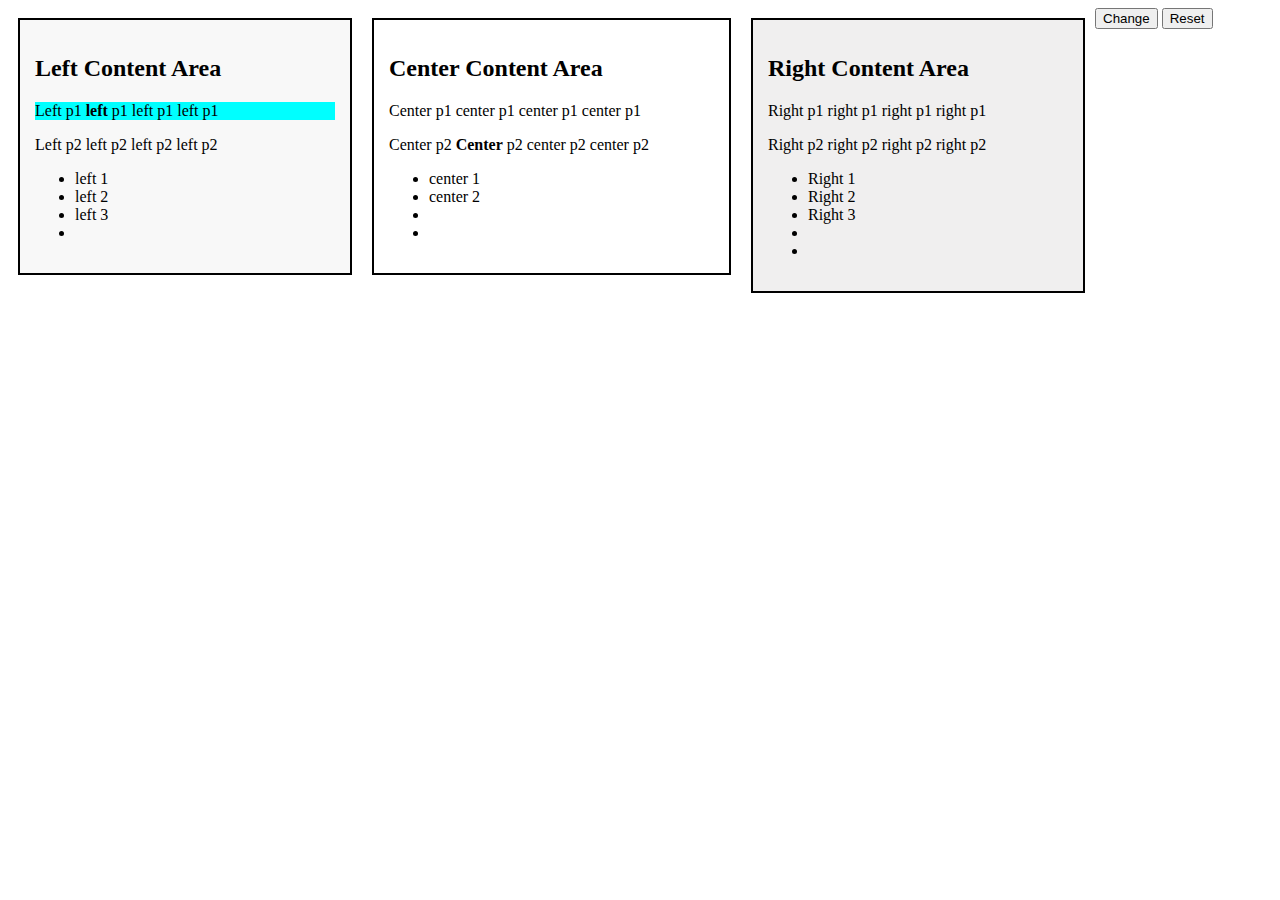
<file: J_Query/index.html>
<!DOCTYPE html>
<html lang="en">
<head>
    <meta charset="UTF-8">
    <meta name="viewport" content="width=device-width, initial-scale=1.0">
    <meta http-equiv="X-UA-Compatible" content="ie=edge">
    <title>Learn J-Query</title>

    <!-- CSS -->
    <link rel="stylesheet" href="style.css" type="text/css">
</head>
<body>
    <div id="left">
        <h2>Left Content Area</h2>
        <p class="firstParagraph" >Left p1 <b>left</b> p1 left p1 left p1</p>
        <p>Left p2 left p2 left p2 left p2</p>
        <ul>
            <li>left 1</li>
            <li>left 2</li>
            <li>left 3</li>
            <li></li>
        </ul>
    </div>

    <div id="center">
        <h2>Center Content Area</h2>
        <p>Center p1 center p1 center p1 center p1</p>
        <p>Center p2 <b>Center</b> p2 center p2 center p2</p>
        <ul>
            <li>center 1</li>
            <li>center 2</li>
            <li></li>
            <li></li>
        </ul>
    </div>

    <div id="right">
        <h2>Right <b>Content</b> Area</h2>
        <p>Right p1 right p1 right p1 right p1</p>
        <p>Right p2 right p2 right p2 right p2</p> 
        <ul>
            <li>Right 1</li>
            <li>Right 2</li>
            <li>Right 3</li>
            <li></li>
            <li></li>
        </ul>  
    </div>

    <div id="btn">
        <button id="hide">Change</button>
        <button id="show">Reset</button>
    </div>
    
    <script src="jquery-3.4.1.slim.js"></script>
    <script>
        // ready -> wait until page load finished
        // $ -> call jquery function
        $(document).ready(function()
        {
            $("#hide").click(function()
            {
                // // #     -> id
                // // .     -> class
                // // ("")  -> selector
                // // Hidden according id = "right" and "center"
                // $("#right, #center").hide();
                // *******************************************************************************

                //                 // Selector pick element
                // Selector -> https://www.w3schools.com/jquery/jquery_ref_selectors.asp
                // // Hidden paragraph 1 from div with id = "right"
                // $("#right p:first").hide();

                // // Hidden div with index even (even %2 == 0)
                // $("div:even").hide();

                // // Hidden all paragraph are contains with text = "p1"
                // // inside contains() must ''
                // $("p:contains('p1')").hide();

                // // Hidden all paragraph are have bold atribut <b>
                // $("p:has(b)").hide();

                // // Hidden ul li queue 2 in div queue 1 (queue begin from 1 not like index)
                // ul li:nth-child(2) -> child from li queue second  
                // $("div:first ul li:nth-child(2)").hide();

                // // Hidden al li who didn't have value
                // $("li:empty").hide();

                // // Hidden div queue 2 in body
                // $("body div:nth-child(2)").hide();
                // *******************************************************************************

                //                 // Selector except elemen
                // // Hidden all div except div with id = "btn"
                // $("div:not(#btn)").hide();
                // *******************************************************************************

                                    // CSS Method
                // // Single
                // $("#center").css("color", "red");

                // // Multiple
                // $("#center").css({
                //     "border"    : "solid 2px red",
                //     "color"     : "blue"
                // });
                // *******************************************************************************

                                  // The HTML and Text Method
                // html() -> treats the content as HTML
                // text() -> treats the content as text
            
                // Find id = "center" and find inside paragraph are contains text "p2" -> replace with all text with text "test"
                // $("#center p:contains('p2')").text("Test");

                // Find id = "center" and find inside paragraph are contains text "p2" -> replace with all text with text "test" and make format (paragraph <p> to tittle <h2>)
                // $("#center p:contains('p2')").html("<h2>Test</h2>");
                // *******************************************************************************


                                        // Chaining Methods
                // Setting css color = red and border = solid 2px blue
                // $("#left").css("color", "red").css("border", "solid 2px blue");
                // *******************************************************************************

                
                                    // Add and Remove classes
                // Find the first paragraph and remove class that paragraph
                $("p:first").removeClass();
 
                // Find the last paragraph and add class that paragraph -> "lastParagraph"
                $("p:last").addClass("lastParagraph");
                // *******************************************************************************

            });
            $("#show").click(function()
            {
                // // Show according id = "right" and "center"
                // $("#right, #center").show();
                // *******************************************************************************

                //                 // Selector pick element
                // Selector -> https://www.w3schools.com/jquery/jquery_ref_selectors.asp
                // // Show paragraph 1 from div with id = "right"
                // $("#right p:first").show();

                // // Show div with index even (even %2 == 0)
                // $("div:even").show(); 

                // // Show all paragraph are contains with text = "p1"
                // // inside contains() must ''
                // $("p:contains('p1')").show();

                // // Hidden all paragraph are have bold atribut <b>
                // $("p:has(b)").show();

                // // Show ul li queue 2 in div queue 1 (queue begin from 1 not like index)
                // ul li:nth-child(2) -> child from li queue second 
                // $("div:first ul li:nth-child(2)").show();

                // // Show al li who didn't have value
                // $("li:empty").show();

                // // Hidden div queue 2 in body
                // $("body div:nth-child(2)").show();
                // *******************************************************************************

                //                 // Selector except elemen
                // // Show all div except div with id = "btn"
                // $("div:not(#btn)").show();
                // *******************************************************************************

                                    // CSS Method
                // // Single
                // $("#center").css("color", "black");

                // // Multiple
                // $("#center").css({
                //     "border"    : "solid 2px black",
                //     "color"     : "black"
                // });
                // *******************************************************************************

                                    // The HTML and Text Method
                // html() -> treats the content as HTML
                // text() -> treats the content as text
                
                                    // Add and Remove classes
                // Find the last paragraph and remove class that paragraph
                $("p:last").removeClass();
 
                // Find the first paragraph and add class that paragraph -> "firstParagraph"
                $("p:first").addClass("firstParagraph");
                // *******************************************************************************

            });
        });
    </script>
</body>
</html>
</file>
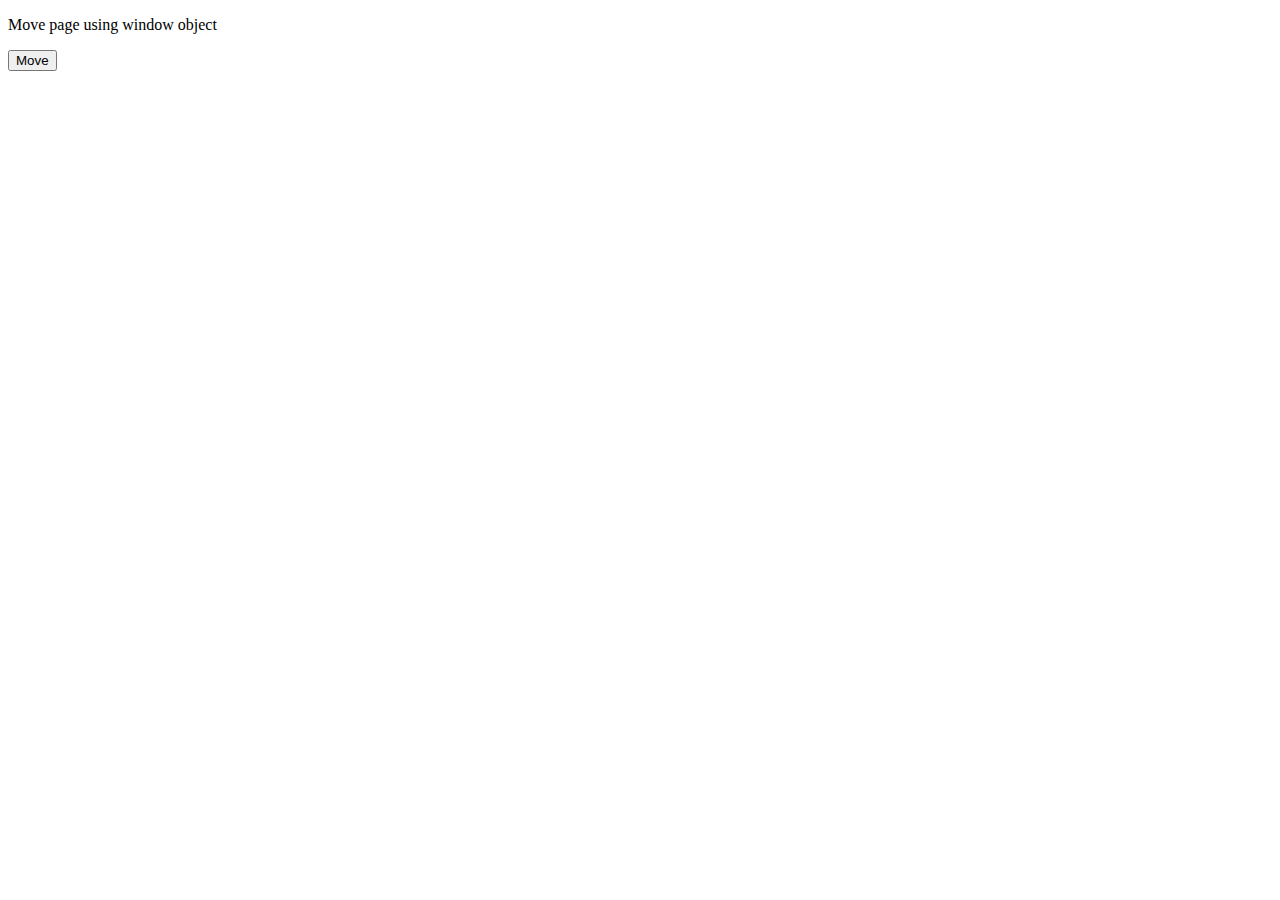
<file: 1_test.html>
<!DOCTYPE html>
<html lang="en">
<head>
    <meta charset="UTF-8">
    <meta name="viewport" content="width=device-width, initial-scale=1.0">
    <meta http-equiv="X-UA-Compatible" content="ie=edge">
    <title>Document</title>
    <script src="3_javascript.js">
        // simple Javascript
        // document.write("Hello world");
    </script>
</head>
<body></body>

    <!-- <p id="paragraf-1">Some text to test (paragraf-1)</p>
    <p id="paragraf-2">Some text to test (paragraf-2)</p>
    <p id="paragraf-3">Some text to test (paragraf-3)</p>
    <p id="paragraf-4">Some text to test (paragraf-4)</p> -->

    <!-- <p class="parag">Get Element by class name - 1</p>
    <p class="parag">Get Element by class name - 2</p>
    <p class="parag">Get Element by class name - 3</p>
    <p class="parag"></p> -->



    <!-- <img src="images/MBP-Gold.jpeg" id="image" onmouseover="changeImage()" onmouseout="defaultImage()"> -->
    <!-- <br> -->

    <!-- call function changeStyle from src -> 3_javascript -->
    <!-- <button onclick="changeStyle()"> -->
        <!-- style -->
    <!-- </button> -->
    <!-- call function reset from src -> 3_javascript -->
    <!-- <button onclick="reset()"> -->
        <!-- Reset -->
    <!-- </button> -->


    <!-- <div id="main">
        <h2>Athena :: Greek Goddess of Wisdom and War</h2>
        <p id="p1">
            Athena is the Olympian goddess of wisdom and war 
            and the adored patroness of the city of Athens. 
            A virgin deity, she was also – somewhat paradoxically 
            – associated with peace and handicrafts, especially 
            spinning and weaving. Majestic and stern, Athena 
            surpassed everybody in both of her main domains. 
            In fact, even Ares feared her; and all Greek heroes 
            asked her for help and advice.
        </p>
        <p>
            Athena’s name is closely linked with the name of 
            the city of Athens. The Ancient Greeks debated whether 
            she got her name after the city or the other way around. 
            Modern scholars usually agree that the former was the 
            case.
        </p>
        <h2>Ares :: Greek God of War</h2>
        <p>
            Ares is the Olympian god of war. However, unlike Athena, 
            he represents merely its destructive capacity and is 
            typically the personification of sheer violence and 
            brutality. Consequently, he was loved neither by gods 
            nor by men. That is, with the exception of Aphrodite, 
            who bore him many children out of wedlock.
        </p>
        <p>
            In art, Ares is usually represented wearing a helmet, 
            a shield and either a sword or a spear. He drives a 
            four-horse chariot and is accompanied by dogs or vultures. 
            Sometimes, his sons Deimos and Phobos are also depicted 
            beside him.
        </p>
    </div>

    &nbsp&nbsp
    <button onclick="newStory()">Show</button>
    <button onclick="hideStory()">Hide</button> -->


    <!-- <p class="parag">Get Element by class name - 1</p>
    <p class="parag">Get Element by class name - 2</p>
    <p class="parag">Get Element by class name - 3</p>
    <p class="parag"></p>

    <button id="button" onclick="change()">Change</button> -->

    <!-- <button onclick="changeParagraph()">Style Paragraph</button>
    <button onclick="changeAllParagraph()">Style All Paragraph</button>
    <button onclick="betweenSibling()">Between Sibling Element</button>
    <button onclick="reset()">Reset</button> -->

    <!-- <p class="parag" id="p"></p>

    <button id="btn" onclick="show()">Show</button>
    <button >ok</button> -->

    <p class="parag" id="p">Move page using window object</p>

    <button id="btn" onclick="move()">Move</button>
</body>
</html>
</file>
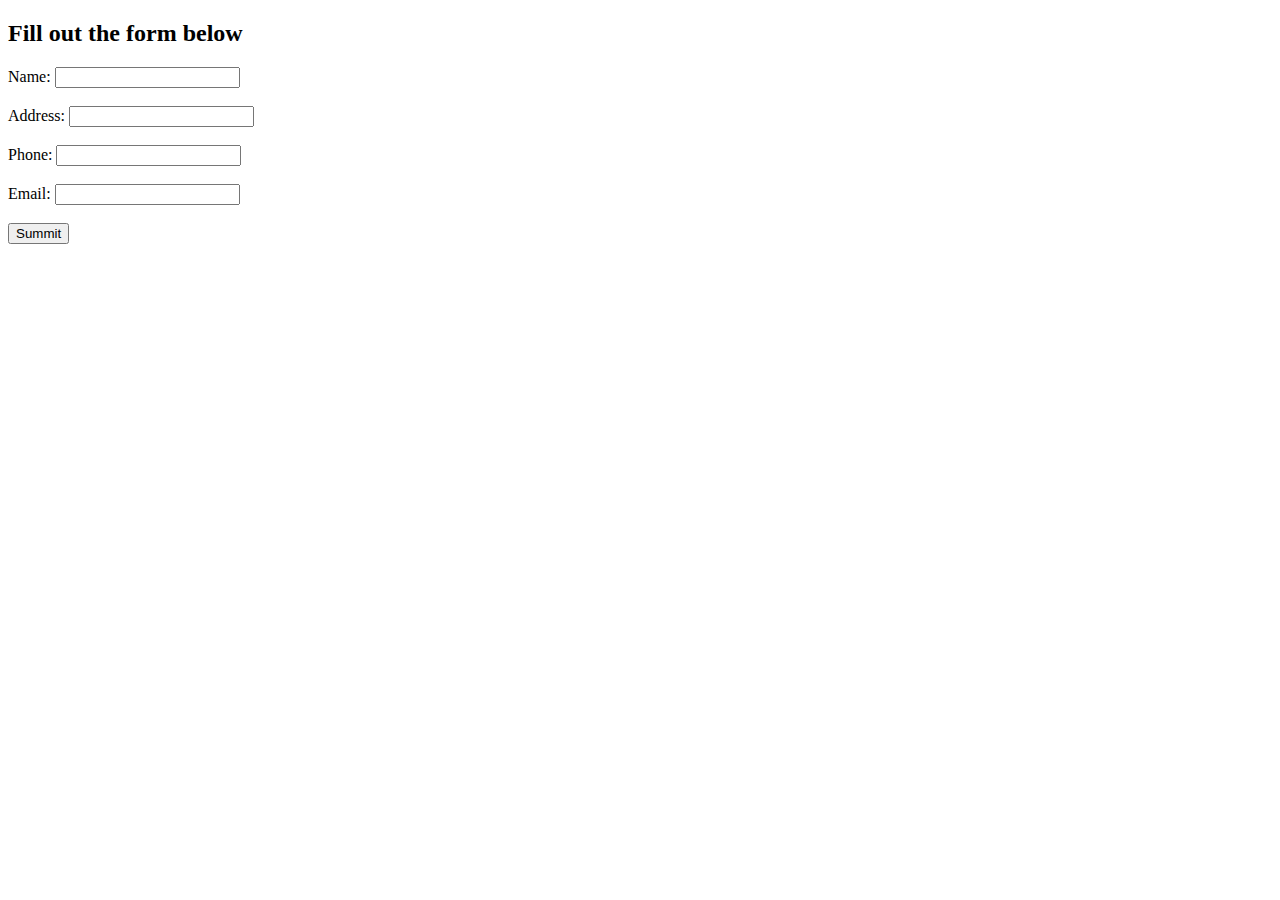
<file: form/form.html>
<!DOCTYPE html>
<html lang="en">
<head>
    <meta charset="UTF-8">
    <meta name="viewport" content="width=device-width, initial-scale=1.0">
    <meta http-equiv="X-UA-Compatible" content="ie=edge">
    <title>Form</title>
    <script src="jscode.js"></script>
</head>
<body>
    <h2>Fill out the form below</h2>
    <!-- onSubmit -> redirect to function from script javascript -->
    <form action="message.html" method="POST" onSubmit="return Validation();">
        <div class="row">
            <label for="name">Name: </label>
            <input type="text" name="name" id="name">
        </div>
        <br>
        <div class="row">
            <label for="address">Address: </label>
            <input type="text" name="address" id="address">
        </div>
        <br><div class="row">
            <label for="phone">Phone: </label>
            <input type="tel" name="phone" id="phone">
        </div>
        <br><div class="row">
            <label for="email">Email: </label>
            <input type="email" name="email" id="email">
        </div>
        <br>
        <button type="submit">Summit</button>
    </form>
</body>
</html>
</file>
<file: J_Query/style.css>
#left {
    width: 300px;
    float: left;
    padding: 15px;
    margin: 10px;
    background: #f8f8f8;
    border: solid 2px black;
}

#center {
    width: 325px;
    float: left;
    padding: 15px;
    margin: 10px;
    border: solid 2px black;
}

#right {
    width: 300px;
    padding: 15px;
    margin: 10px;
    float: left;
    background: #f0efef;
    border: solid 2px black;
}

.firstParagraph
{
    background-color: aqua;
}

.lastParagraph
{
    background-color: burlywood;
}
</file>
